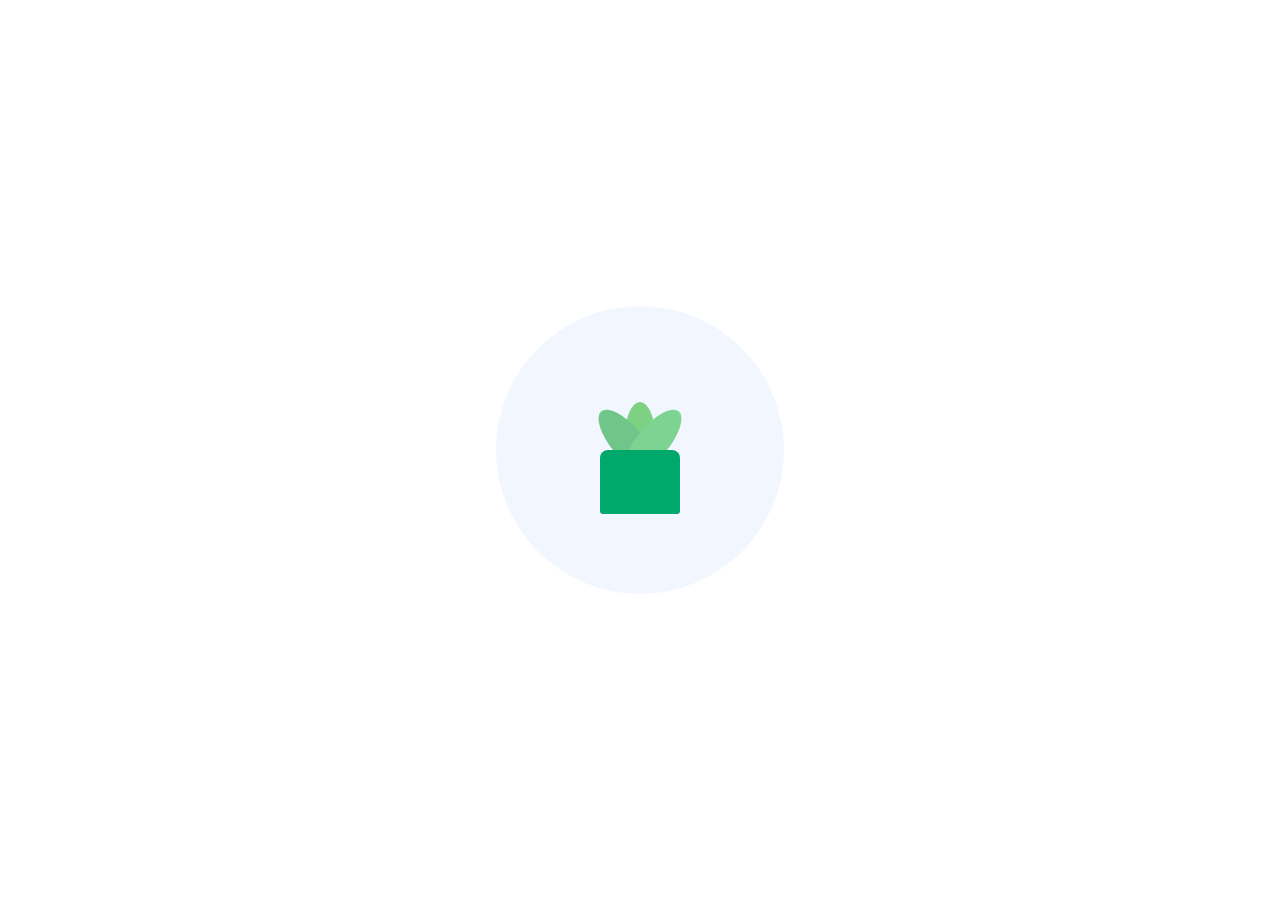
<file: ixo/index.html>
<!DOCTYPE html>
<html lang="es" >
<head>
  
  <meta charset="UTF-8">
  <title>iXo en Desarrollo</title>
  <link rel="stylesheet" href="./style.css">

</head>
<body>
  
<!-- partial:index.partial.html -->
<div class="plant">
  <div class="plant__leaves"></div>
</div>
<!-- partial -->
  <script src='https://cdnjs.cloudflare.com/ajax/libs/jquery/2.1.3/jquery.min.js'></script>
</body>

</html>
</file>
<file: ixo/style.css>
@import 'https://fonts.googleapis.com/css?family=Lato:300,900|Libre+Franklin:100,200,300,600,900|Prompt:100,200,300,600,900';
html {
  box-sizing: border-box;
  font-size: 100%;
  height: 100%;
  font-family: "Libre Franklin", sans-serif;
}
html.lato {
  font-family: "Lato", sans-serif;
}
html.prompt {
  font-family: "Prompt", sans-serif;
}

body {
  position: relative;
  height: 100%;
  line-height: 1;
  -webkit-font-smoothing: antialiased;
  -moz-osx-font-smoothing: grayscale;
}

/* reset */
* {
  box-sizing: inherit;
  margin: 0;
  padding: 0;
  border-radius: 0;
  border: none;
  outline: none;
  background: none;
  -webkit-margin-before: 0;
  -webkit-margin-after: 0;
  -webkit-margin-start: 0;
  -webkit-margin-end: 0;
  -webkit-padding-before: 0;
  -webkit-padding-start: 0;
  -webkit-padding-end: 0;
  -webkit-padding-after: 0;
}

*::before,
*::after {
  box-sizing: inherit;
}

*:active,
*:hover {
  outline: 0;
}

b, i, em, strong,
h1, h2, h3, h4, h5, h6,
th, td, pre, ins, del, address,
input, select, button, textarea {
  text-transform: inherit;
  font-family: inherit;
  font-size: inherit;
  font-weight: normal;
  font-style: normal;
  letter-spacing: inherit;
}

textarea,
input {
  -webkit-appearance: none;
     -moz-appearance: none;
          appearance: none;
  background-clip: padding-box;
}

a, ins, del, button {
  color: inherit;
  text-decoration: none;
}

ul, ol,
menu {
  list-style: none;
}

table,
table {
  width: 100%;
  border-collapse: separate;
  border-spacing: 0;
}

pre,
textarea {
  overflow: auto;
  max-width: 100%;
}

img {
  width: 100%;
  height: auto;
  display: block;
}

svg:not(:root) {
  overflow: hidden;
}

form {
  width: 100%;
}

button {
  cursor: pointer;
  overflow: visible;
}

textarea {
  resize: none;
}

input[type=range] {
  -webkit-appearance: none;
  background-color: transparent;
}
input[type=range]::-ms-track {
  cursor: pointer;
  background: transparent;
  border-color: transparent;
  color: transparent;
}
input[type=range]::-webkit-slider-thumb {
  -webkit-appearance: none;
}

::moz-focus-inner {
  padding: 0;
  border: none;
}

.plant {
  width: 5rem;
  height: 4rem;
  position: relative;
  margin-top: 4rem;
}
.plant::after, .plant::before {
  content: "";
  position: absolute;
}
.plant::after {
  width: 100%;
  height: 100%;
  border-radius: 0.5rem 0.5rem 0.2rem 0.2rem;
  bottom: 0;
  left: 0;
  background-color: #00A86B;
}
.plant::before {
  width: 18rem;
  height: 18rem;
  border-radius: 100%;
  background-color: #F2F7FF;
  left: 50%;
  right: 50%;
  transform: translate3d(-50%, -50%, 0);
}
.plant__leaves {
  width: 40%;
  padding-top: 100%;
  border-radius: 100%;
  background-color: #7CD182;
  position: absolute;
  left: 50%;
  transform: translateX(-50%);
  bottom: 2rem;
}
.plant__leaves::after, .plant__leaves::before {
  width: 100%;
  height: 100%;
  border-radius: 100%;
  content: "";
  position: absolute;
  top: 0;
}
.plant__leaves::before {
  background-color: #6FC688;
  left: -40%;
  transform: rotate(-40deg);
  -webkit-animation: plant-left 3s ease infinite;
          animation: plant-left 3s ease infinite;
}
.plant__leaves::after {
  background-color: #7CD392;
  left: 40%;
  transform: rotate(40deg);
  -webkit-animation: plant-right 3s ease infinite;
          animation: plant-right 3s ease infinite;
}

body {
  display: flex;
  align-items: center;
  justify-content: center;
}

@-webkit-keyframes plant-right {
  0% {
    transform: rotate(40deg);
  }
  50% {
    transform: rotate(50deg);
  }
  100% {
    transform: rotate(40deg);
  }
}

@keyframes plant-right {
  0% {
    transform: rotate(40deg);
  }
  50% {
    transform: rotate(50deg);
  }
  100% {
    transform: rotate(40deg);
  }
}
@-webkit-keyframes plant-left {
  0% {
    transform: rotate(-40deg);
  }
  50% {
    transform: rotate(-50deg);
  }
  100% {
    transform: rotate(-40deg);
  }
}
@keyframes plant-left {
  0% {
    transform: rotate(-40deg);
  }
  50% {
    transform: rotate(-50deg);
  }
  100% {
    transform: rotate(-40deg);
  }
}
</file>
